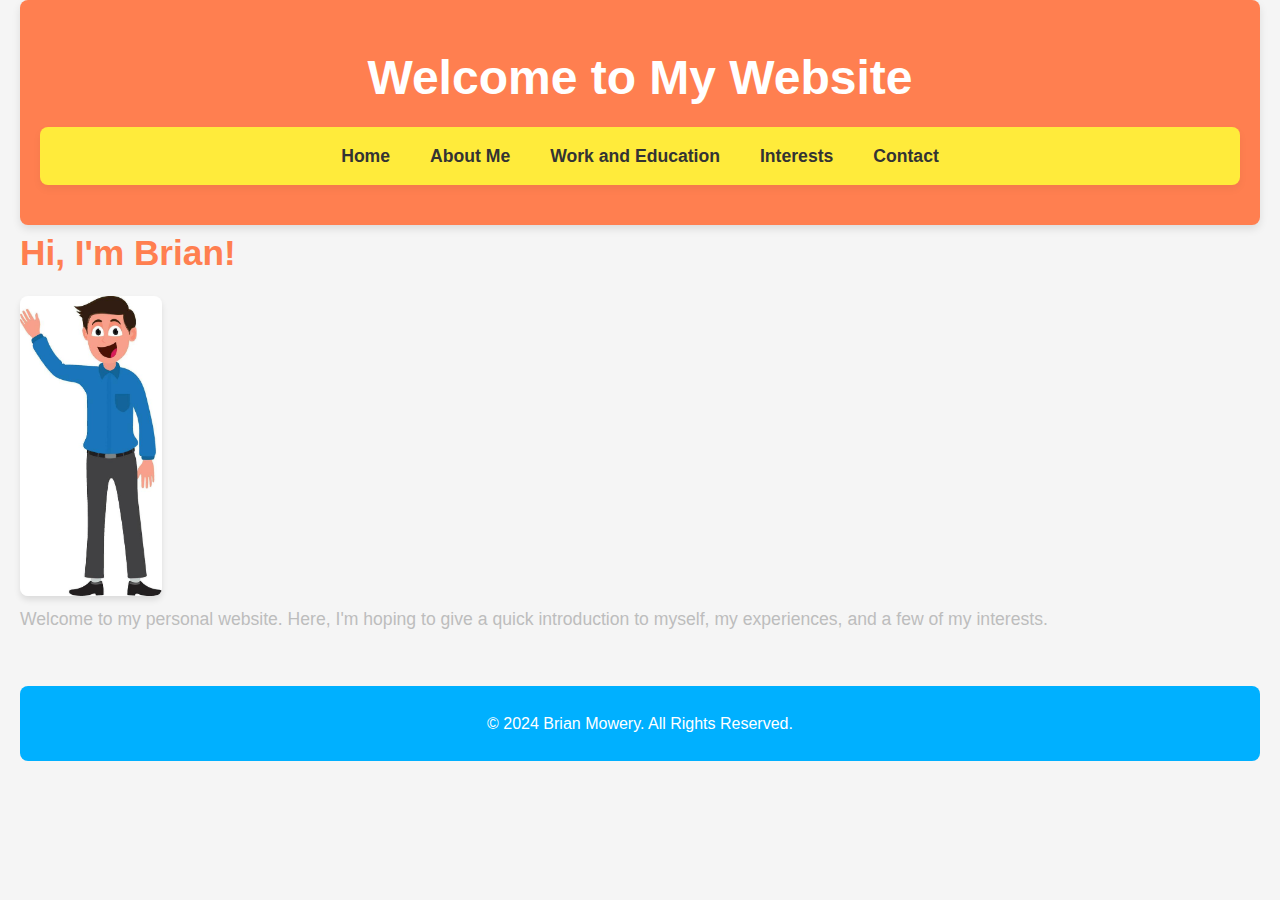
<file: index.html>
<!DOCTYPE html>
<html lang="en">
<head>
    <meta charset="UTF-8">
    <meta name="viewport" content="width=device-width, initial-scale=1.0">
    <title>Welcome to My Website</title>
    <link rel="stylesheet" href="css/styles.css">
</head>
<body>
    <header>
        <h1>Welcome to My Website</h1>
        <nav>
            <ul>
				<li><a href="index.html">Home</a></li>
                <li><a href="html/about.html">About Me</a></li>
                <li><a href="html/work-education.html">Work and Education</a></li>
                <li><a href="html/interests.html">Interests</a></li>
                <li><a href="html/contact.html">Contact</a></li>
            </ul>
        </nav>
    </header>
    <section id="home-intro">
        <h2>Hi, I'm Brian!</h2>
	</section>
	<section id="home-intro">
		<img src="img/wave.jpg" alt="Cartoon Me">
		<p>Welcome to my personal website. Here, I'm hoping to give a quick introduction to myself, my experiences, and a few of my interests.</p>
	</section>
    <footer>
        <p>&copy; 2024 Brian Mowery. All Rights Reserved.</p>
    </footer>
</body>
</html>
</file>
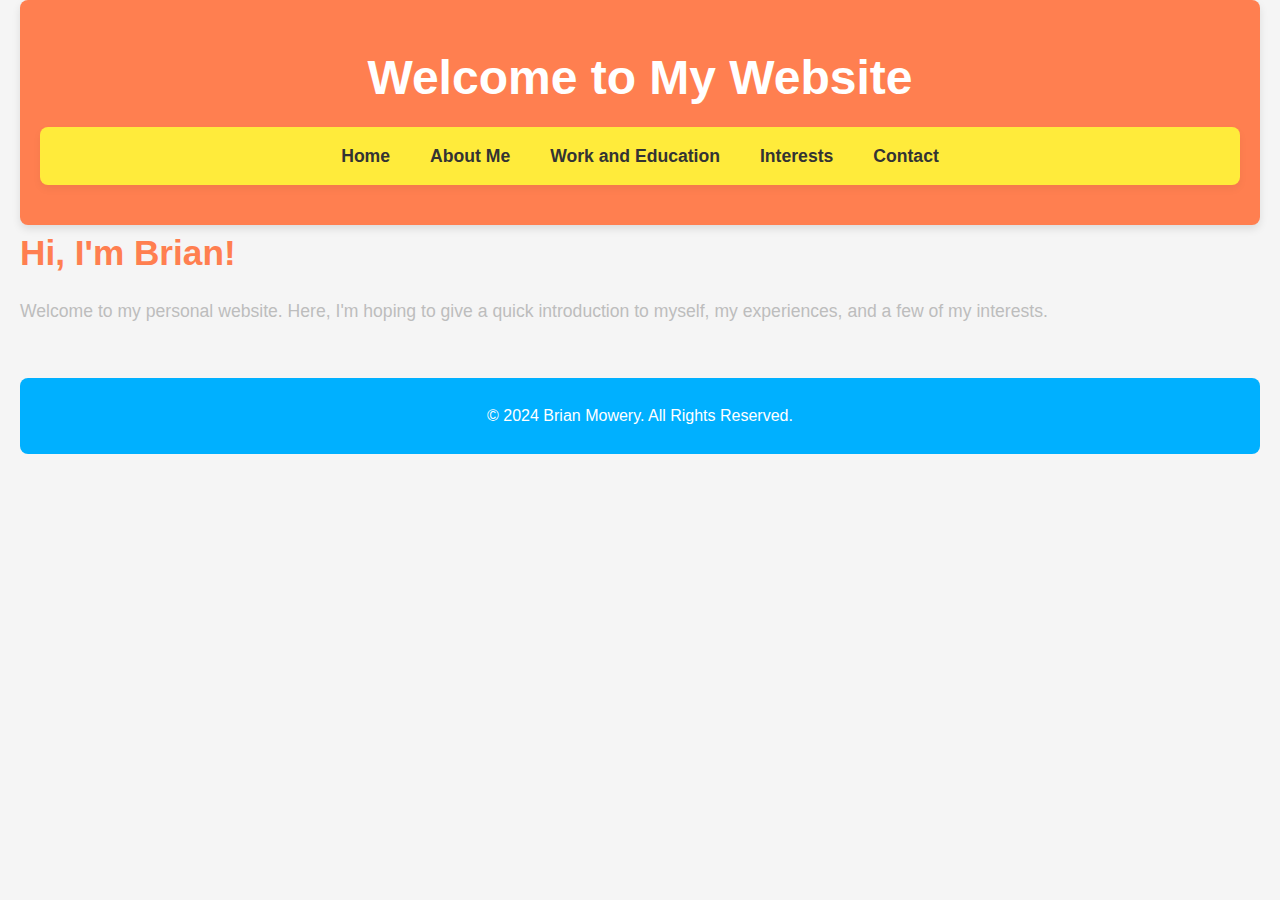
<file: html/index.html>
<!DOCTYPE html>
<html lang="en">
<head>
    <meta charset="UTF-8">
    <meta name="viewport" content="width=device-width, initial-scale=1.0">
    <title>Welcome to My Website</title>
    <link rel="stylesheet" href="../css/styles.css">
</head>
<body>
    <header>
        <h1>Welcome to My Website</h1>
        <nav>
            <ul>
				<li><a href="index.html">Home</a></li>
                <li><a href="about.html">About Me</a></li>
                <li><a href="work-education.html">Work and Education</a></li>
                <li><a href="interests.html">Interests</a></li>
                <li><a href="contact.html">Contact</a></li>
            </ul>
        </nav>
    </header>
    <section id="home-intro">
        <h2>Hi, I'm Brian!</h2>
        <p>Welcome to my personal website. Here, I'm hoping to give a quick introduction to myself, my experiences, and a few of my interests.</p>
    </section>
	
    <footer>
        <p>&copy; 2024 Brian Mowery. All Rights Reserved.</p>
    </footer>
</body>
</html>
</file>
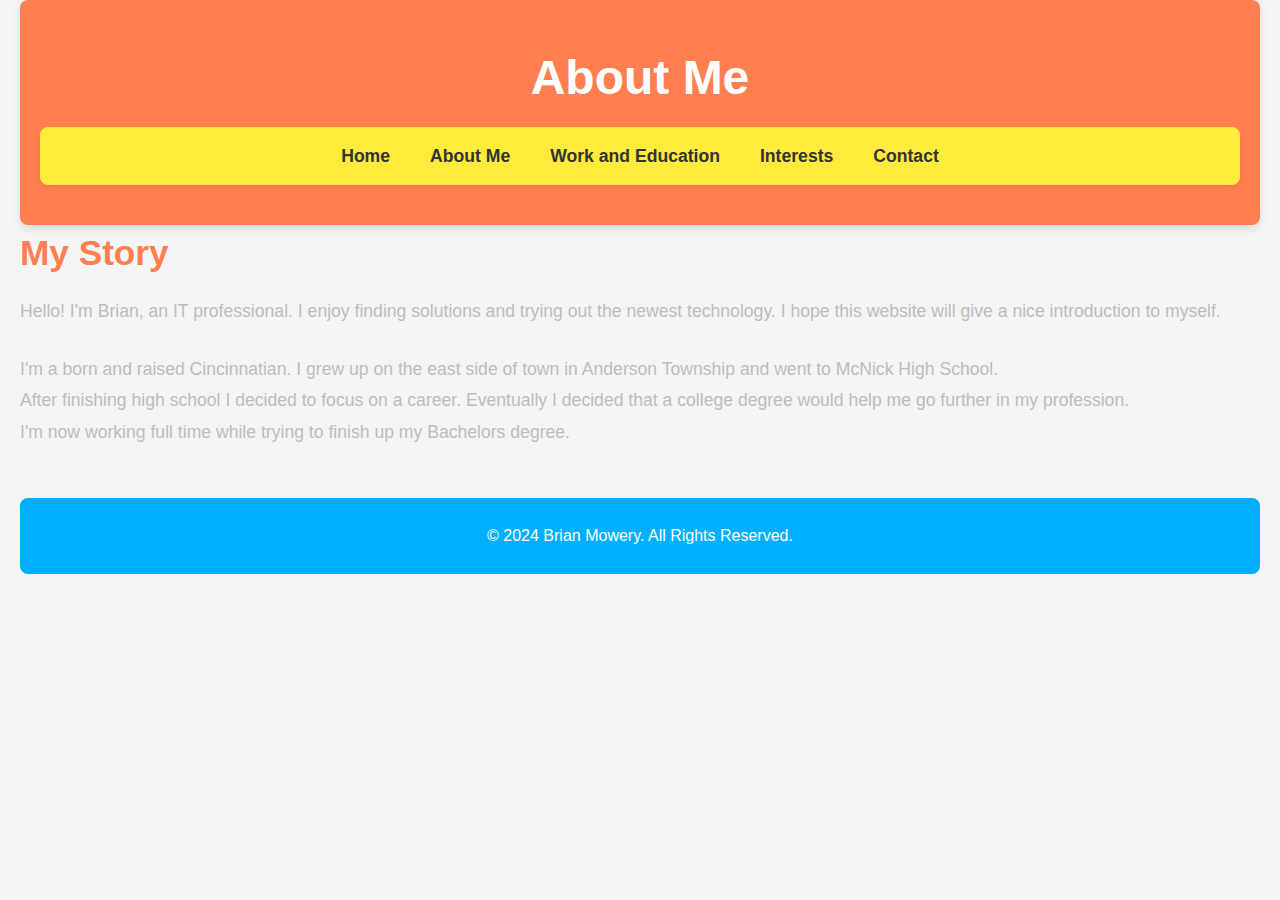
<file: html/about.html>
<!DOCTYPE html>
<html lang="en">
<head>
    <meta charset="UTF-8">
    <meta name="viewport" content="width=device-width, initial-scale=1.0">
    <title>About Me</title>
    <link rel="stylesheet" href="../css/styles.css">
</head>
<body>
    <header>
        <h1>About Me</h1>
        <nav>
            <ul>
                <li><a href="../index.html">Home</a></li>
                <li><a href="about.html">About Me</a></li>
                <li><a href="work-education.html">Work and Education</a></li>
                <li><a href="interests.html">Interests</a></li>
                <li><a href="contact.html">Contact</a></li>
            </ul>
        </nav>
    </header>
    <section id="about-me">
        <h2>My Story</h2>
        <p>Hello! I'm Brian, an IT professional. I enjoy finding solutions and trying out the newest technology.  I hope this website will give a nice introduction to myself.</p><br>
		<p>I'm a born and raised Cincinnatian.  I grew up on the east side of town in Anderson Township and went to McNick High School.</p>  
		<p>After finishing high school I decided to focus on a career.  Eventually I decided that a college degree would help me go further in my profession.</p>
		<p>I'm now working full time while trying to finish up my Bachelors degree.</p>
		
    </section>
    <footer>
        <p>&copy; 2024 Brian Mowery. All Rights Reserved.</p>
    </footer>
</body>
</html>
</file>
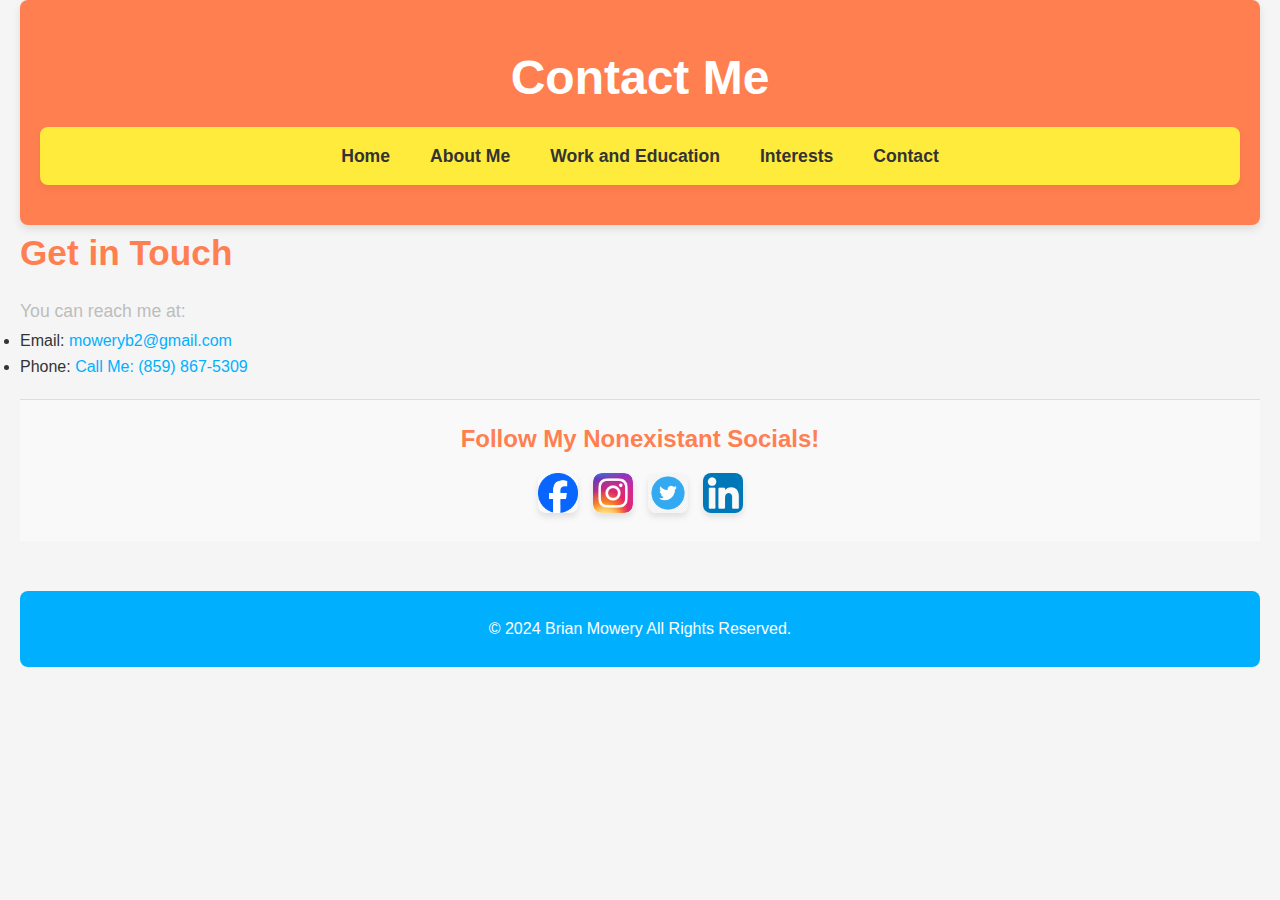
<file: html/contact.html>
<!DOCTYPE html>
<html lang="en">
<head>
    <meta charset="UTF-8">
    <meta name="viewport" content="width=device-width, initial-scale=1.0">
    <title>Contact Me</title>
    <link rel="stylesheet" href="../css/styles.css">
</head>
<body>
    <header>
        <h1>Contact Me</h1>
        <nav>
            <ul>
                <li><a href="../index.html">Home</a></li>
                <li><a href="about.html">About Me</a></li>
                <li><a href="work-education.html">Work and Education</a></li>
                <li><a href="interests.html">Interests</a></li>
                <li><a href="contact.html">Contact</a></li>
            </ul>
        </nav>
    </header>
    <section id="contact">
        <h2>Get in Touch</h2>
        <p>You can reach me at:</p>
        <ul>
            <li>Email: <a href="mailto:moweryb2@gmail.com">moweryb2@gmail.com</a></li>
            <li>Phone: <a href="tel:+18598675309">Call Me: (859) 867-5309</a></li>
        </ul>
    </section>
	<section class="social-media-section">
		<h2>Follow My Nonexistant Socials!</h2>
			<div class="social-links">
				<a href="https://www.facebook.com/yeahno" target="_blank" aria-label="Facebook">
				<img src="../img/facebook-icon.png" alt="Facebook">
				</a>
				<a href="https://www.instagram.com/yeahno" target="_blank" aria-label="Instagram">
				<img src="../img/instagram-icon.png" alt="Instagram">
				</a>
				<a href="https://twitter.com/yeahno" target="_blank" aria-label="Twitter">
				<img src="../img/twitter-icon.png" alt="Twitter">
				</a>
				<a href="https://www.linkedin.com/in/yeahno" target="_blank" aria-label="LinkedIn">
				<img src="../img/linkedin-icon.png" alt="LinkedIn">
				</a>
    </div>
</section>
    <footer>
        <p>&copy; 2024 Brian Mowery All Rights Reserved.</p>
    </footer>
</body>
</html>
</file>
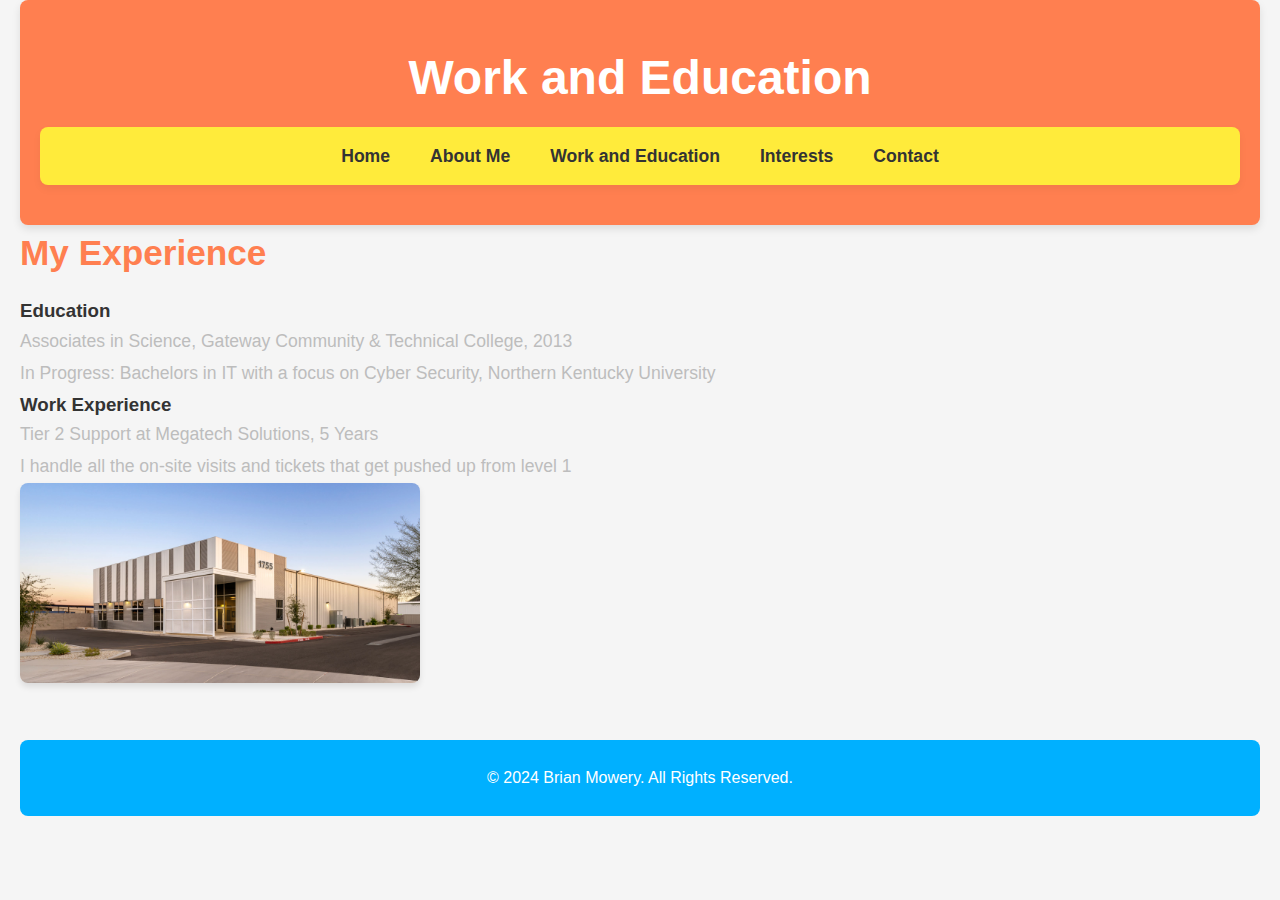
<file: html/work-education.html>
<!DOCTYPE html>
<html lang="en">
<head>
    <meta charset="UTF-8">
    <meta name="viewport" content="width=device-width, initial-scale=1.0">
    <title>Work and Education</title>
    <link rel="stylesheet" href="../css/styles.css">
</head>
<body>
    <header>
        <h1>Work and Education</h1>
        <nav>
            <ul>
                <li><a href="../index.html">Home</a></li>
                <li><a href="about.html">About Me</a></li>
                <li><a href="work-education.html">Work and Education</a></li>
                <li><a href="interests.html">Interests</a></li>
                <li><a href="contact.html">Contact</a></li>
            </ul>
        </nav>
    </header>
    <section id="work-education">
        <h2>My Experience</h2>
        <h3>Education</h3>
        <p>Associates in Science, Gateway Community & Technical College, 2013</p>
		<p>In Progress: Bachelors in IT with a focus on Cyber Security, Northern Kentucky University</p>
        <h3>Work Experience</h3>
        <p>Tier 2 Support at Megatech Solutions, 5 Years</p>
		<p>I handle all the on-site visits and tickets that get pushed up from level 1</p>
		<img src="../img/work.jpg" alt="Not Actually My Work">
    </section>
    <footer>
        <p>&copy; 2024 Brian Mowery. All Rights Reserved.</p>
    </footer>
</body>
</html>
</file>
<file: css/styles.css>
/* Define basic colors for a lively and inviting palette */
:root {
    --vibrant-orange: #FF7F50; /* Warm orange, inviting and energetic */
    --cheerful-yellow: #FFEB3B; /* Bright yellow for an uplifting touch */
    --fresh-green: #4CAF50; /* Fresh green for a lively and natural feel */
    --sky-blue: #00B0FF; /* Light blue for a calming and friendly vibe */
    --neutral-light: #F5F5F5; /* Light grayish white for a clean background */
    --dark-gray: #333333; /* Dark gray for text */
    --soft-gray: #BDBDBD; /* Light gray for subtle accents */
    --deep-pink: #F06292; /* Soft pink for a playful accent */
}

/* General resets for common HTML elements */
* {
    margin: 0;
    padding: 0;
    box-sizing: border-box;
}

/* Body Styles */
body {
    font-family: 'Arial', sans-serif;
    background-color: var(--neutral-light);
    color: var(--dark-gray);
    line-height: 1.6;
    font-size: 16px;
    padding: 0 20px;
}

/* Links */
a {
    text-decoration: none;
    color: var(--sky-blue);
}

a:hover {
    color: var(--vibrant-orange);
}

/* Header */
header {
    background-color: var(--vibrant-orange);
    color: white;
    padding: 40px 20px;
    text-align: center;
    border-radius: 8px;
    box-shadow: 0 4px 8px rgba(0, 0, 0, 0.1);
}

header h1 {
    font-size: 3rem;
    font-weight: 700;
    margin-bottom: 10px;
}

header p {
    font-size: 1.5rem;
    margin-top: 10px;
}

/* Navigation */
nav {
    display: flex;
    justify-content: center;
    background-color: var(--cheerful-yellow);
    padding: 15px 0;
    border-radius: 8px;
    box-shadow: 0 4px 8px rgba(0, 0, 0, 0.05);
}

nav ul {
    list-style: none;
    display: flex;
}

nav ul li {
    margin: 0 20px;
}

nav ul li a {
    color: var(--dark-gray);
    font-weight: 600;
    font-size: 1.1rem;
}

nav ul li a:hover {
    color: var(--fresh-green);
}

/* Main content */
main {
    padding: 50px 20px;
    max-width: 1200px;
    margin: 0 auto;
}

section {
    margin-bottom: 10px;
    align-items: center;
    gap: 20px; 
}

section h2 {
    font-size: 2.2rem;
    color: var(--vibrant-orange);
    margin-bottom: 15px;
}

section p {
    color: var(--soft-gray);
    font-size: 1.1rem;
    line-height: 1.8;
}

section img {
    max-width: 400px;
	max-height: 300px;
    height: auto;
    border-radius: 8px; /* rounded corners */
    box-shadow: 0 4px 6px rgba(0, 0, 0, 0.1); /* Optional: subtle shadow */
}

/* Buttons */
button {
    background-color: var(--fresh-green);
    color: white;
    border: none;
    padding: 12px 25px;
    font-size: 1rem;
    border-radius: 5px;
    cursor: pointer;
    transition: background-color 0.3s ease;
}

button:hover {
    background-color: var(--deep-pink);
}

/* Footer */
footer {
    background-color: var(--sky-blue);
    color: white;
    text-align: center;
    padding: 25px;
    margin-top: 50px;
    border-radius: 8px;
}

footer p {
    font-size: 1rem;
}

/* Floating effect */
.floating {
    animation: float 3s ease-in-out infinite;
}

@keyframes float {
    0% {
        transform: translateY(0);
    }
    50% {
        transform: translateY(-8px);
    }
    100% {
        transform: translateY(0);
    }
}

/* Responsive Styles for small screens */
@media (max-width: 768px) {
    nav ul {
        flex-direction: column;
        padding: 10px 0;
    }

    nav ul li {
        margin-bottom: 15px;
    }

    main {
        padding: 30px 15px;
    }

    header h1 {
        font-size: 2.5rem;
    }

    section h2 {
        font-size: 1.8rem;
    }
}

/* General Styles */
/*body {
    margin: 0;
    font-family: Arial, sans-serif;
    color: #333;
    background-color: #f4f4f4;
    display: flex;
    justify-content: center;
    align-items: center;
    height: 100vh;
}*/

.gallery-section {
    text-align: center;
    padding: 1rem;
    background: #fff;
    box-shadow: 0 4px 6px rgba(0, 0, 0, 0.1);
    border-radius: 8px;
    max-width: 800px;
    width: 90%;
	margin: 2rem auto;
}

/* Thumbnail Gallery */
.thumbnail-gallery {
    display: grid;
    grid-template-columns: repeat(3, 1fr);
    gap: 10px;
    margin-top: 1rem;
}

.thumbnail-gallery img {
    width: 100%;
    height: auto;
    object-fit: cover;
    border-radius: 8px;
    cursor: pointer;
    box-shadow: 0 2px 5px rgba(0, 0, 0, 0.1);
    transition: transform 0.3s ease, box-shadow 0.3s ease;
}

.thumbnail-gallery img:hover {
    transform: scale(1.05);
    box-shadow: 0 4px 10px rgba(0, 0, 0, 0.2);
}

/* Image Viewer */
.image-viewer {
    display: none;
    position: fixed;
    top: 0;
    left: 0;
    width: 100%;
    height: 100%;
    background: rgba(0, 0, 0, 0.8);
    justify-content: center;
    align-items: center;
    z-index: 1000;
}

.image-viewer img {
    max-width: 90%;
    max-height: 90%;
    border-radius: 8px;
}

.image-viewer .close-btn {
    position: absolute;
    top: 20px;
    right: 30px;
    font-size: 2rem;
    color: #fff;
    cursor: pointer;
    background: none;
    border: none;
    outline: none;
}
/* Socials */
.social-media-section {
    text-align: center;
    padding: 20px;
    background-color: #f9f9f9;
    margin-top: 20px;
    border-top: 1px solid #ddd;
}

.social-media-section h2 {
    font-size: 24px;
    margin-bottom: 15px;
}

.social-links {
    display: flex;
    justify-content: center;
    gap: 15px;
}

.social-links a img {
    width: 40px; 
    height: 40px;
    transition: transform 0.3s ease;
}

.social-links a img:hover {
    transform: scale(1.1); /* Slight zoom on hover */
}
</file>
